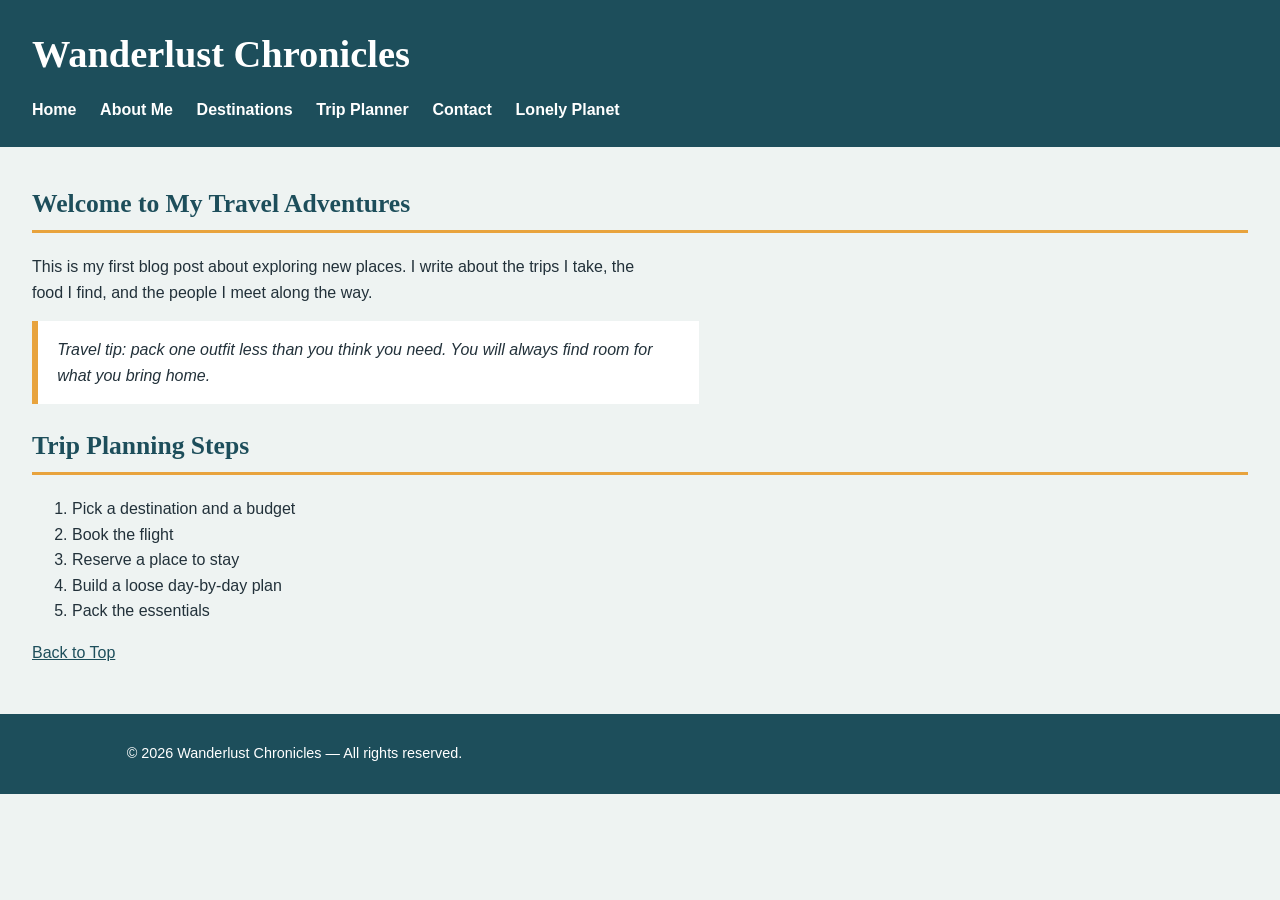
<file: index.html>
<!DOCTYPE html>
<html lang="en">
<head>
  <meta charset="UTF-8">
  <meta name="viewport" content="width=device-width, initial-scale=1.0">
  <meta name="description" content="A personal travel blog about exploring new places.">
  <meta name="author" content="Ramon">
  <title>My Travel Blog</title>
  <link rel="stylesheet" href="styles.css">
</head>
<body>
  <header>
    <h1 id="top">Wanderlust Chronicles</h1>
    <nav>
      <ul>
        <li><a href="index.html">Home</a></li>
        <li><a href="about.html">About Me</a></li>
        <li><a href="destinations.html">Destinations</a></li>
        <li><a href="trip-planner.html">Trip Planner</a></li>
        <li><a href="contact.html">Contact</a></li>
        <li><a href="https://www.lonelyplanet.com" target="_blank">Lonely Planet</a></li>
      </ul>
    </nav>
  </header>

  <main>
    <section>
      <article>
        <h2>Welcome to My Travel Adventures</h2>
        <p>This is my first blog post about exploring new places. I write about the trips I take, the food I find, and the people I meet along the way.</p>
        <p class="callout">Travel tip: pack one outfit less than you think you need. You will always find room for what you bring home.</p>
      </article>
    </section>

    <section>
      <h2>Trip Planning Steps</h2>
      <ol>
        <li>Pick a destination and a budget</li>
        <li>Book the flight</li>
        <li>Reserve a place to stay</li>
        <li>Build a loose day-by-day plan</li>
        <li>Pack the essentials</li>
      </ol>
    </section>
    <p><a href="#top">Back to Top</a></p>
  </main>

  <footer id="site-footer">
    <p>&copy; 2026 Wanderlust Chronicles &mdash; All rights reserved.</p>
  </footer>
</body>
</html>
</file>
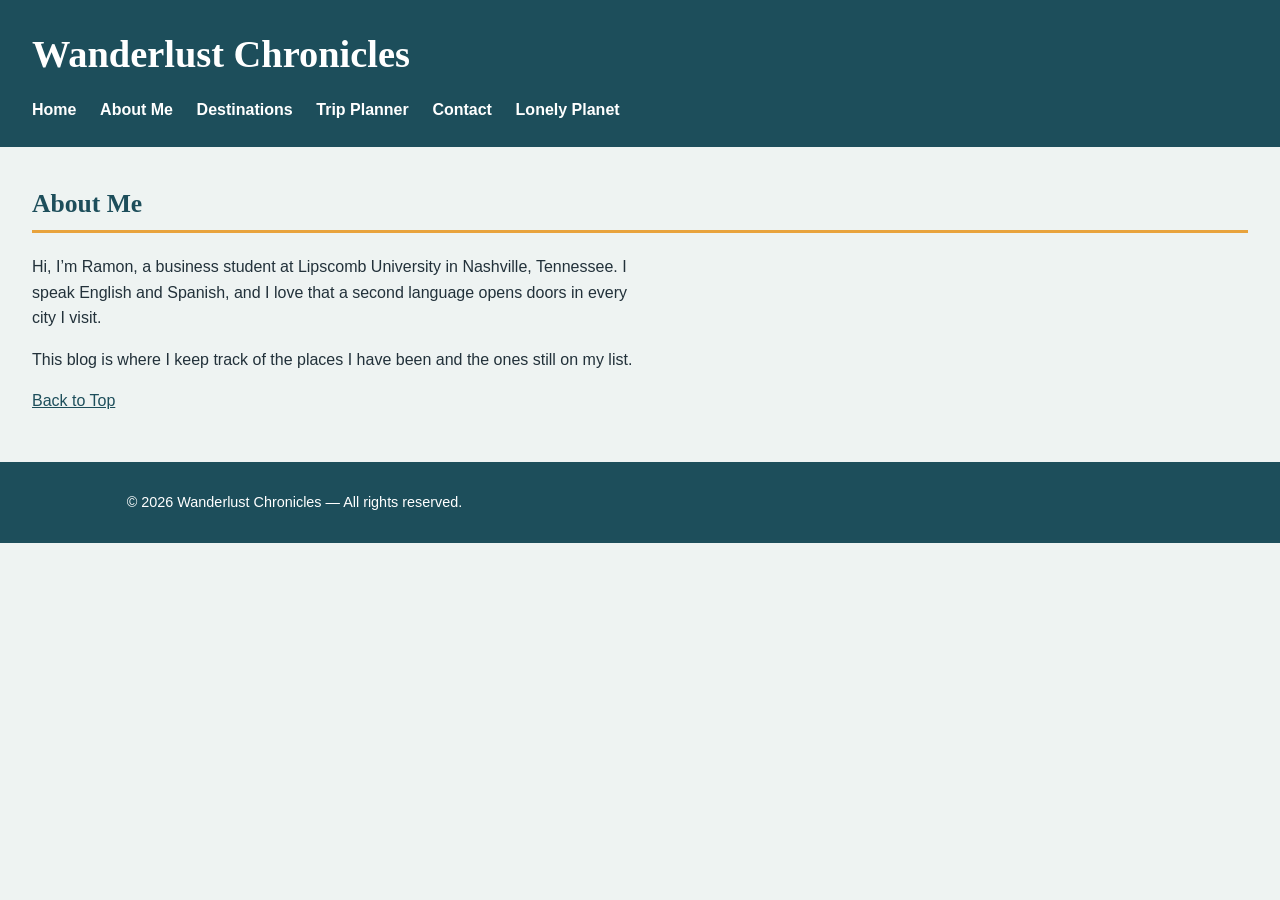
<file: about.html>
<!DOCTYPE html>
<html lang="en">
<head>
  <meta charset="UTF-8">
  <meta name="viewport" content="width=device-width, initial-scale=1.0">
  <meta name="description" content="About the writer behind Wanderlust Chronicles.">
  <meta name="author" content="Ramon">
  <title>About Me</title>
  <link rel="stylesheet" href="styles.css">
</head>
<body>
  <header>
    <h1 id="top">Wanderlust Chronicles</h1>
    <nav>
      <ul>
        <li><a href="index.html">Home</a></li>
        <li><a href="about.html">About Me</a></li>
        <li><a href="destinations.html">Destinations</a></li>
        <li><a href="trip-planner.html">Trip Planner</a></li>
        <li><a href="contact.html">Contact</a></li>
        <li><a href="https://www.lonelyplanet.com" target="_blank">Lonely Planet</a></li>
      </ul>
    </nav>
  </header>

  <main>
    <section>
      <h2>About Me</h2>
      <p>Hi, I&rsquo;m Ramon, a business student at Lipscomb University in Nashville, Tennessee. I speak English and Spanish, and I love that a second language opens doors in every city I visit.</p>
      <p>This blog is where I keep track of the places I have been and the ones still on my list.</p>
    </section>
    <p><a href="#top">Back to Top</a></p>
  </main>

  <footer id="site-footer">
    <p>&copy; 2026 Wanderlust Chronicles &mdash; All rights reserved.</p>
  </footer>
</body>
</html>
</file>
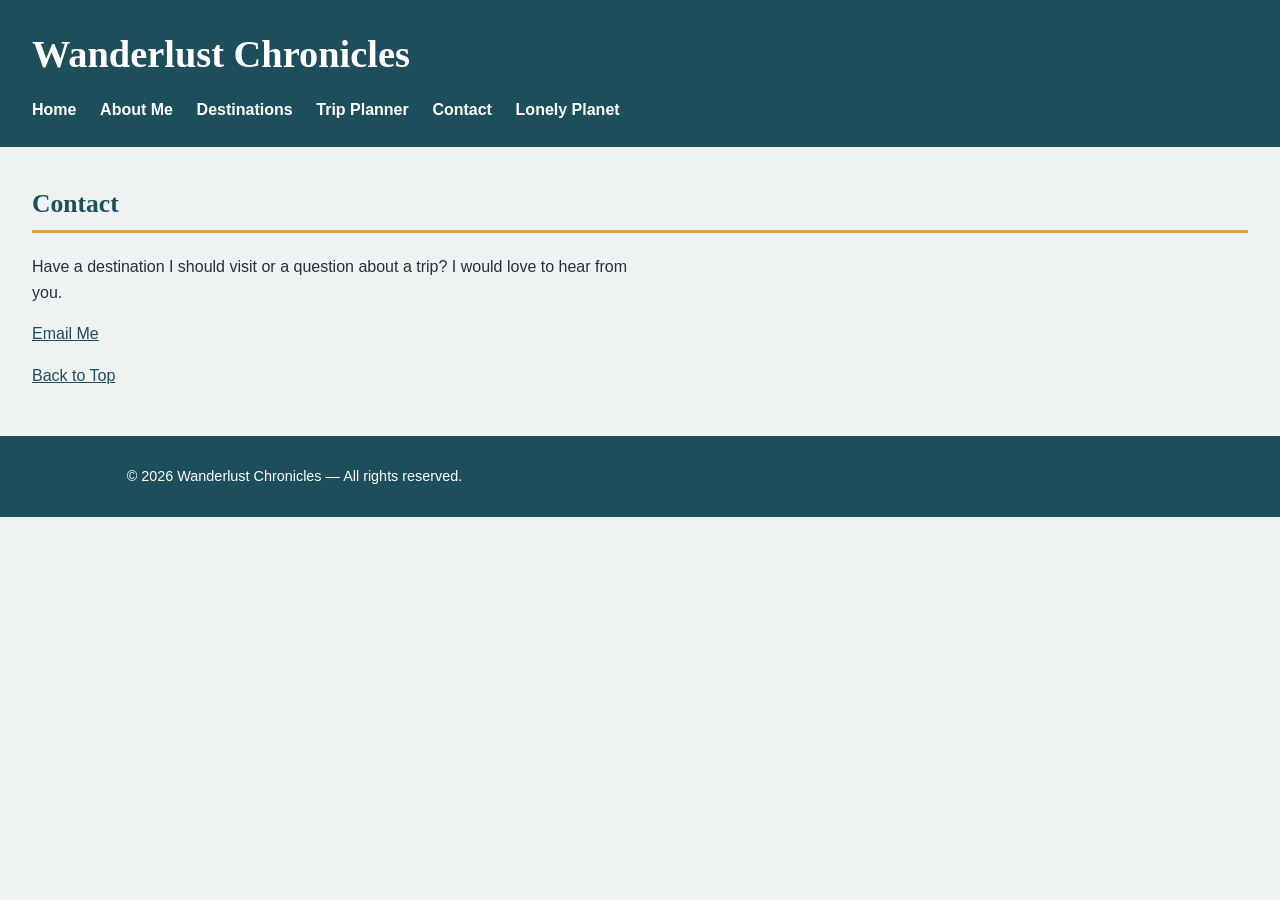
<file: contact.html>
<!DOCTYPE html>
<html lang="en">
<head>
  <meta charset="UTF-8">
  <meta name="viewport" content="width=device-width, initial-scale=1.0">
  <meta name="description" content="How to get in touch with Wanderlust Chronicles.">
  <meta name="author" content="Ramon">
  <title>Contact</title>
  <link rel="stylesheet" href="styles.css">
</head>
<body>
  <header>
    <h1 id="top">Wanderlust Chronicles</h1>
    <nav>
      <ul>
        <li><a href="index.html">Home</a></li>
        <li><a href="about.html">About Me</a></li>
        <li><a href="destinations.html">Destinations</a></li>
        <li><a href="trip-planner.html">Trip Planner</a></li>
        <li><a href="contact.html">Contact</a></li>
        <li><a href="https://www.lonelyplanet.com" target="_blank">Lonely Planet</a></li>
      </ul>
    </nav>
  </header>

  <main>
    <section>
      <h2>Contact</h2>
      <p>Have a destination I should visit or a question about a trip? I would love to hear from you.</p>
      <p><a href="mailto:your-email@example.com?subject=Travel%20Inquiry">Email Me</a></p>
    </section>
    <p><a href="#top">Back to Top</a></p>
  </main>

  <footer id="site-footer">
    <p>&copy; 2026 Wanderlust Chronicles &mdash; All rights reserved.</p>
  </footer>
</body>
</html>
</file>
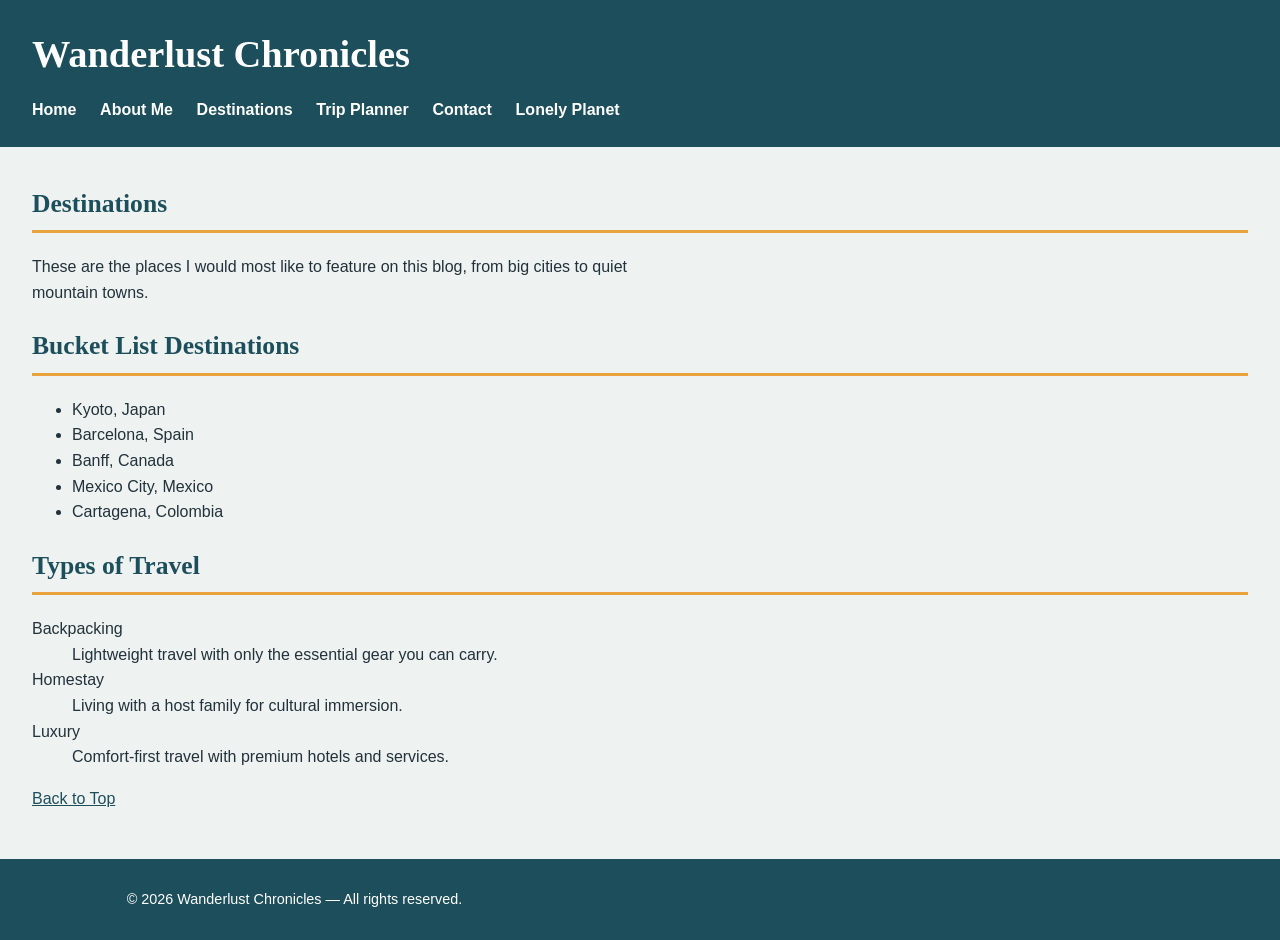
<file: destinations.html>
<!DOCTYPE html>
<html lang="en">
<head>
  <meta charset="UTF-8">
  <meta name="viewport" content="width=device-width, initial-scale=1.0">
  <meta name="description" content="Places featured on Wanderlust Chronicles and my bucket list.">
  <meta name="author" content="Ramon">
  <title>Destinations</title>
  <link rel="stylesheet" href="styles.css">
</head>
<body>
  <header>
    <h1 id="top">Wanderlust Chronicles</h1>
    <nav>
      <ul>
        <li><a href="index.html">Home</a></li>
        <li><a href="about.html">About Me</a></li>
        <li><a href="destinations.html">Destinations</a></li>
        <li><a href="trip-planner.html">Trip Planner</a></li>
        <li><a href="contact.html">Contact</a></li>
        <li><a href="https://www.lonelyplanet.com" target="_blank">Lonely Planet</a></li>
      </ul>
    </nav>
  </header>

  <main>
    <section>
      <h2>Destinations</h2>
      <p>These are the places I would most like to feature on this blog, from big cities to quiet mountain towns.</p>
    </section>

    <section>
      <h2>Bucket List Destinations</h2>
      <ul>
        <li>Kyoto, Japan</li>
        <li>Barcelona, Spain</li>
        <li>Banff, Canada</li>
        <li>Mexico City, Mexico</li>
        <li>Cartagena, Colombia</li>
      </ul>
    </section>

    <section>
      <h2>Types of Travel</h2>
      <dl>
        <dt>Backpacking</dt>
        <dd>Lightweight travel with only the essential gear you can carry.</dd>
        <dt>Homestay</dt>
        <dd>Living with a host family for cultural immersion.</dd>
        <dt>Luxury</dt>
        <dd>Comfort-first travel with premium hotels and services.</dd>
      </dl>
    </section>
    <p><a href="#top">Back to Top</a></p>
  </main>

  <footer id="site-footer">
    <p>&copy; 2026 Wanderlust Chronicles &mdash; All rights reserved.</p>
  </footer>
</body>
</html>
</file>
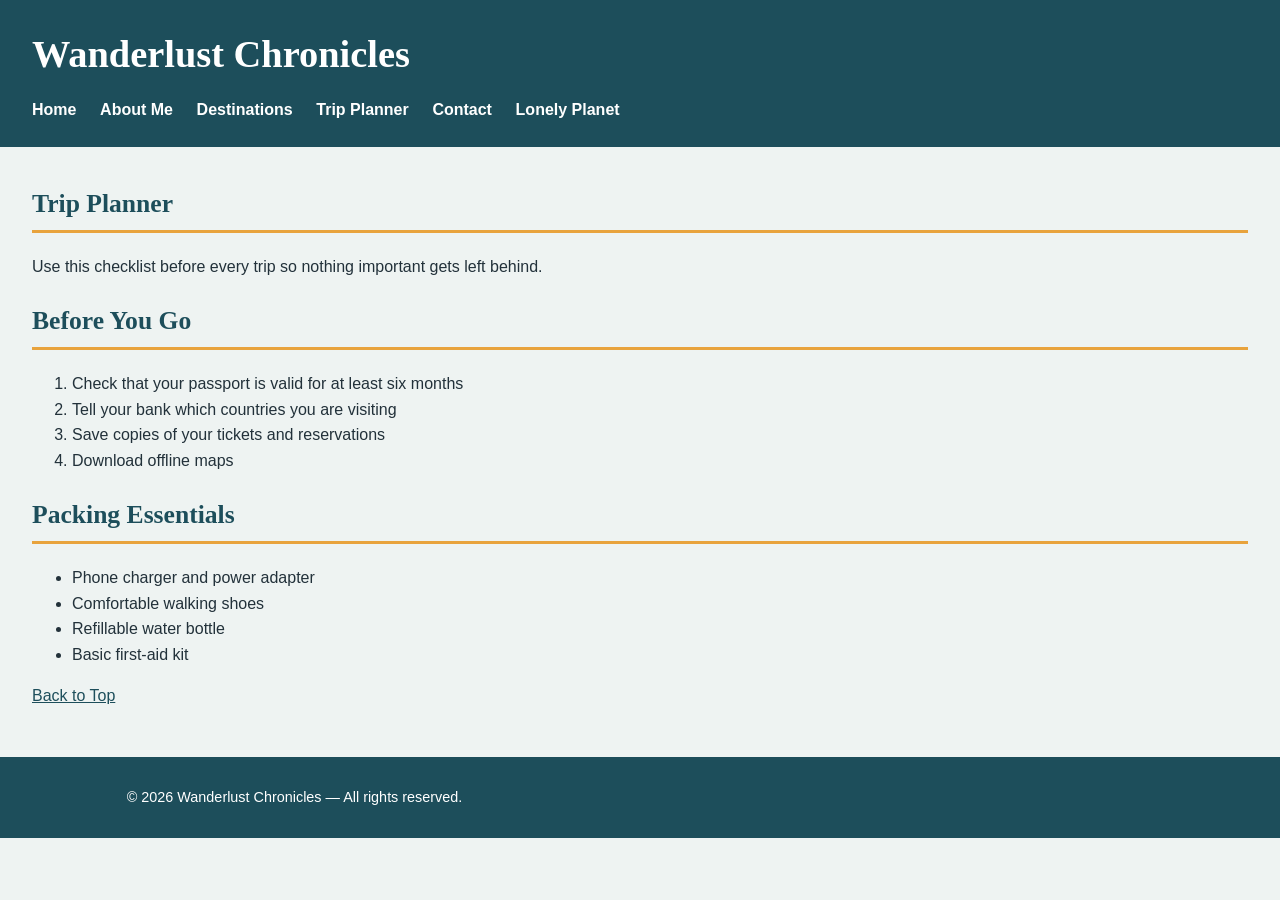
<file: Trip-planner.html>
<!DOCTYPE html>
<html lang="en">
<head>
  <meta charset="UTF-8">
  <meta name="viewport" content="width=device-width, initial-scale=1.0">
  <meta name="description" content="A simple checklist for planning your next trip.">
  <meta name="author" content="Ramon">
  <title>Trip Planner</title>
  <link rel="stylesheet" href="styles.css">
</head>
<body>
  <header>
    <h1 id="top">Wanderlust Chronicles</h1>
    <nav>
      <ul>
        <li><a href="index.html">Home</a></li>
        <li><a href="about.html">About Me</a></li>
        <li><a href="destinations.html">Destinations</a></li>
        <li><a href="trip-planner.html">Trip Planner</a></li>
        <li><a href="contact.html">Contact</a></li>
        <li><a href="https://www.lonelyplanet.com" target="_blank">Lonely Planet</a></li>
      </ul>
    </nav>
  </header>

  <main>
    <section>
      <h2>Trip Planner</h2>
      <p>Use this checklist before every trip so nothing important gets left behind.</p>
    </section>

    <section>
      <h2>Before You Go</h2>
      <ol>
        <li>Check that your passport is valid for at least six months</li>
        <li>Tell your bank which countries you are visiting</li>
        <li>Save copies of your tickets and reservations</li>
        <li>Download offline maps</li>
      </ol>
    </section>

    <section>
      <h2>Packing Essentials</h2>
      <ul>
        <li>Phone charger and power adapter</li>
        <li>Comfortable walking shoes</li>
        <li>Refillable water bottle</li>
        <li>Basic first-aid kit</li>
      </ul>
    </section>
    <p><a href="#top">Back to Top</a></p>
  </main>

  <footer id="site-footer">
    <p>&copy; 2026 Wanderlust Chronicles &mdash; All rights reserved.</p>
  </footer>
</body>
</html>
</file>
<file: styles.css>
/* 1. CSS custom properties (variables) */
:root {
  --primary-color: #1d4e5b;     /* deep teal: header, headings */
  --accent-color: #e8a33d;      /* marigold: highlights, hover */
  --visited-color: #7a5c99;     /* plum: visited links */
  --bg-color: #eef3f2;          /* soft mist: page background */
  --text-color: #22313a;        /* slate: body text */
  --heading-font: Georgia, "Times New Roman", serif;
  --body-font: "Trebuchet MS", Verdana, Arial, sans-serif;
}
/* 2. Element selectors - typographic hierarchy */
body {
  background-color: var(--bg-color);
  color: var(--text-color);
  font-family: var(--body-font);
  line-height: 1.6;
  margin: 0;
}

h1 {
  font-family: var(--heading-font);
  font-size: 2.4em;
  color: white;
  margin: 0 0 0.3em 0;
}

h2 {
  font-family: var(--heading-font);
  font-size: 1.6em;
  color: var(--primary-color);
  border-bottom: 3px solid var(--accent-color);
  padding-bottom: 0.2em;
}

p {
  font-family: var(--body-font);
  font-size: 1em;
  max-width: 70ch;
}

header {
  background-color: var(--primary-color);
  padding: 1.5em 2em;
}

main {
  padding: 1em 2em 2em 2em;
}
/* 3. Class selector */
.callout {
  background-color: white;
  border-left: 6px solid var(--accent-color);
  padding: 1em 1.2em;
  font-style: italic;
}
/* 4. Id selector */
#site-footer {
  background-color: var(--primary-color);
  color: white;
  text-align: center;
  padding: 1em;
  font-size: 0.9em;
}
/* 5. Navigation + link pseudo-classes */
nav ul {
  list-style-type: none;
  padding: 0;
  margin: 0;
}

nav li {
  display: inline;
  margin-right: 1.2em;
}

nav a:link {
  color: white;
  text-decoration: none;
  font-weight: bold;
}

nav a:visited {
  color: #d9c8ea;
}

nav a:hover {
  color: var(--accent-color);
  text-decoration: underline;
}

/* links inside page content */
main a:link {
  color: var(--primary-color);
}

main a:visited {
  color: var(--visited-color);
}

main a:hover {
  color: var(--accent-color);
}
</file>
